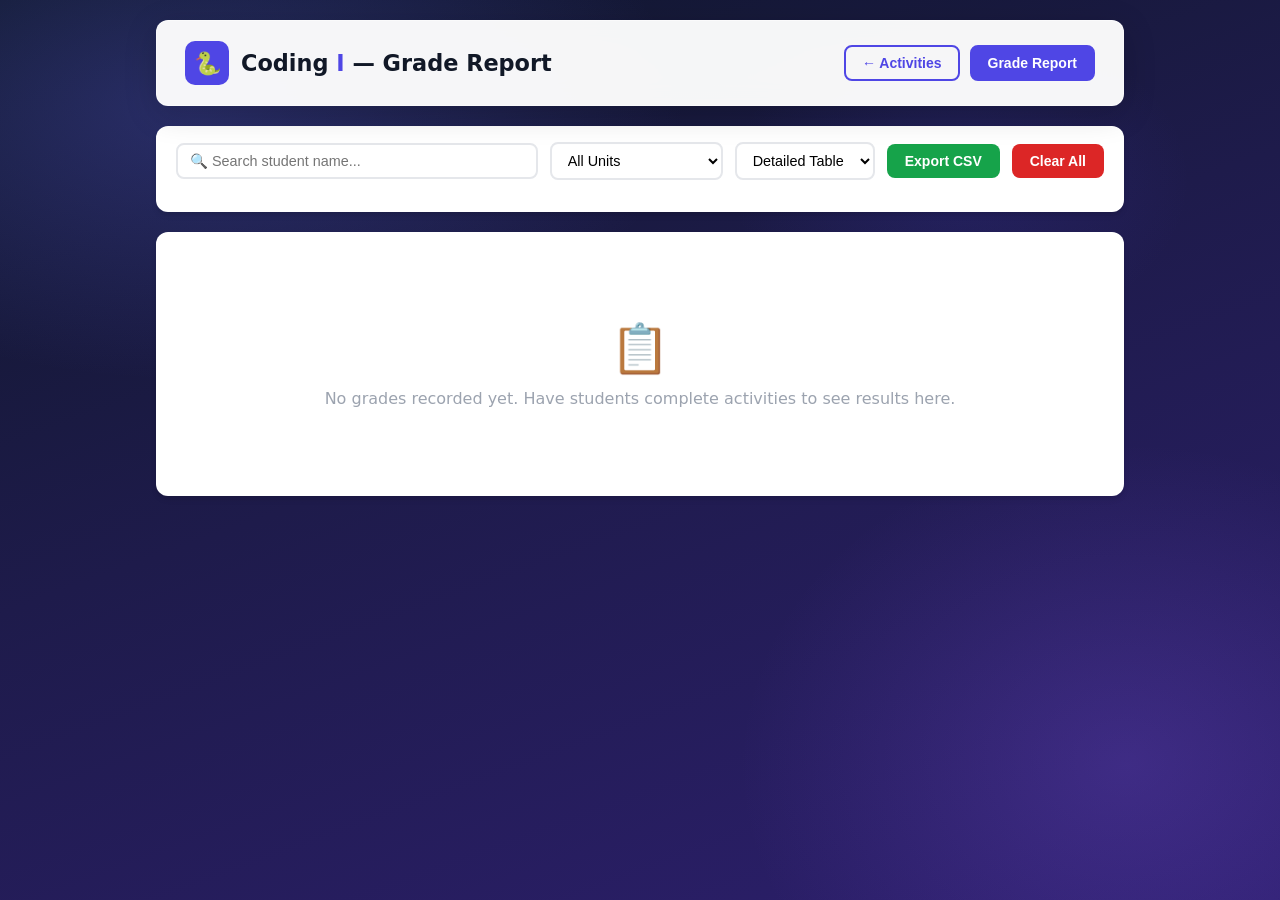
<file: grades.html>
<!DOCTYPE html>
<html lang="en">
<head>
  <meta charset="UTF-8" />
  <meta name="viewport" content="width=device-width, initial-scale=1.0" />
  <title>Grade Report — Coding I</title>
  <link rel="stylesheet" href="css/styles.css" />
</head>
<body>

  <div class="grades-container">

    <!-- Header -->
    <header class="app-header">
      <div class="logo">
        <div class="logo-icon">🐍</div>
        <h1>Coding <span>I</span> — Grade Report</h1>
      </div>
      <nav class="header-nav">
        <button class="btn-nav" onclick="window.location.href='index.html'">← Activities</button>
        <button class="btn-nav active">Grade Report</button>
      </nav>
    </header>

    <!-- Toolbar -->
    <div class="card" style="padding: 16px 20px;">
      <div class="grades-toolbar">
        <input type="text" id="search-input" placeholder="🔍 Search student name..." oninput="filterTable()" style="flex:1; min-width:160px;" />
        <select id="unit-filter" onchange="filterTable()">
          <option value="">All Units</option>
          <option value="1">Unit 1: Intro</option>
          <option value="2">Unit 2: Variables</option>
          <option value="3">Unit 3: Conditionals</option>
          <option value="4">Unit 4: Loops</option>
          <option value="5">Unit 5: Functions</option>
          <option value="6">Unit 6: Debugging</option>
          <option value="7">Unit 7: Projects</option>
        </select>
        <select id="view-mode" onchange="renderGrades()">
          <option value="table">Detailed Table</option>
          <option value="cards">Student Cards</option>
        </select>
        <button class="btn-export" onclick="exportCSV()">Export CSV</button>
        <button class="btn-danger" onclick="confirmClearAll()">Clear All</button>
      </div>
    </div>

    <!-- Stats Bar -->
    <div id="stats-bar"></div>

    <!-- Grade Content -->
    <div id="grades-content">
      <div class="loading">Loading grades...</div>
    </div>

  </div>

  <div id="toast" class="toast"></div>

  <!-- Modal -->
  <div id="modal-overlay" style="display:none; position:fixed; inset:0; background:rgba(0,0,0,0.5); z-index:100; align-items:center; justify-content:center;">
    <div id="modal-box" style="background:white; border-radius:12px; padding:28px; max-width:400px; width:90%; box-shadow: 0 25px 50px rgba(0,0,0,0.25);">
      <h3 id="modal-title" style="font-size:1.1rem; font-weight:700; margin-bottom:12px;"></h3>
      <p id="modal-body" style="color:#6b7280; margin-bottom:24px; line-height:1.6;"></p>
      <div style="display:flex; gap:10px; justify-content:flex-end;">
        <button onclick="closeModal()" style="padding:9px 18px; border:2px solid #e5e7eb; border-radius:8px; background:white; cursor:pointer; font-weight:600;">Cancel</button>
        <button id="modal-confirm" style="padding:9px 18px; border:none; border-radius:8px; background:#dc2626; color:white; cursor:pointer; font-weight:600;" onclick="">Confirm</button>
      </div>
    </div>
  </div>

  <script src="js/data.js"></script>
  <script src="js/grades.js"></script>
  <script>

    let allRows = [];

    document.addEventListener('DOMContentLoaded', () => {
      renderStatsBar();
      renderGrades();
    });

    function renderStatsBar() {
      const students = getAllStudents();
      const statsBar = document.getElementById('stats-bar');

      if (students.length === 0) {
        statsBar.innerHTML = '';
        return;
      }

      let totalSessions = 0;
      let grandScore = 0, grandPossible = 0;
      const averages = [];

      students.forEach(name => {
        const s = getStudentSummary(name);
        if (s.pct !== null) {
          averages.push(s.pct);
          grandScore += s.totalScore;
          grandPossible += s.totalPossible;
          totalSessions += s.sessions;
        }
      });

      const classAvg = grandPossible > 0 ? Math.round((grandScore / grandPossible) * 100) : 0;

      statsBar.innerHTML = `
        <div style="display:grid; grid-template-columns: repeat(auto-fit, minmax(160px, 1fr)); gap:12px; margin-bottom:16px;">
          <div class="card" style="padding:16px; text-align:center;">
            <div style="font-size:1.8rem; font-weight:800; color:var(--primary);">${students.length}</div>
            <div style="font-size:0.8rem; color:var(--gray-500); text-transform:uppercase; letter-spacing:.05em; margin-top:4px;">Students</div>
          </div>
          <div class="card" style="padding:16px; text-align:center;">
            <div style="font-size:1.8rem; font-weight:800; color:var(--primary);">${totalSessions}</div>
            <div style="font-size:0.8rem; color:var(--gray-500); text-transform:uppercase; letter-spacing:.05em; margin-top:4px;">Total Sessions</div>
          </div>
          <div class="card" style="padding:16px; text-align:center;">
            <div style="font-size:1.8rem; font-weight:800; color:var(--primary);">${classAvg}%</div>
            <div style="font-size:0.8rem; color:var(--gray-500); text-transform:uppercase; letter-spacing:.05em; margin-top:4px;">Class Average</div>
          </div>
          <div class="card" style="padding:16px; text-align:center;">
            <div style="font-size:1.8rem; font-weight:800; color:var(--primary);">${getLetterGrade(classAvg)}</div>
            <div style="font-size:0.8rem; color:var(--gray-500); text-transform:uppercase; letter-spacing:.05em; margin-top:4px;">Class Grade</div>
          </div>
        </div>
      `;
    }

    function renderGrades() {
      const mode = document.getElementById('view-mode').value;
      const students = getAllStudents();
      const content = document.getElementById('grades-content');

      if (students.length === 0) {
        content.innerHTML = `
          <div class="card">
            <div class="no-data">
              <div class="no-data-icon">📋</div>
              <p>No grades recorded yet. Have students complete activities to see results here.</p>
            </div>
          </div>
        `;
        return;
      }

      if (mode === 'cards') {
        renderStudentCards(students, content);
      } else {
        renderDetailedTable(students, content);
      }
    }

    function renderStudentCards(students, container) {
      const cards = students.map(name => {
        const s = getStudentSummary(name);
        const grades = getStudentGrades(name);
        const daysCompleted = Object.keys(grades).length;
        const gradeClass = getGradeClass(s.pct);
        const letter = getLetterGrade(s.pct);

        return `
          <div class="student-card" onclick="viewStudent('${name.replace(/'/g, "\\'")}')">
            <div class="s-name">${escapeHtml(name)}</div>
            <div class="s-stats">${daysCompleted} day${daysCompleted !== 1 ? 's' : ''} completed · ${s.sessions} activities</div>
            <div class="s-avg">${s.pct !== null ? s.pct + '%' : '—'} <span class="grade-pill ${gradeClass}" style="font-size:0.85rem;">${letter}</span></div>
          </div>
        `;
      }).join('');

      container.innerHTML = `<div class="student-cards">${cards}</div>`;
    }

    function renderDetailedTable(students, container) {
      // Build all rows
      allRows = [];

      students.forEach(name => {
        const grades = getStudentGrades(name);
        Object.keys(grades).sort((a, b) => Number(a) - Number(b)).forEach(day => {
          const d = grades[day];
          const lesson = getLesson(Number(day));
          const unit = lesson ? lesson.unit : 0;
          const title = lesson ? lesson.title : 'Unknown';

          const br = d.bellRinger ? { s: d.bellRinger.score, t: 1 } : null;
          const pr = d.practice ? { s: d.practice.score, t: d.practice.total } : null;
          const et = d.exitTicket ? { s: d.exitTicket.score, t: 1 } : null;

          let totalScore = 0, totalPossible = 0;
          [br, pr, et].forEach(x => { if (x) { totalScore += x.s; totalPossible += x.t; } });
          const pct = totalPossible > 0 ? Math.round((totalScore / totalPossible) * 100) : null;

          const timestamps = ['bellRinger','practice','exitTicket']
            .filter(p => d[p] && d[p].timestamp)
            .map(p => d[p].timestamp);
          const dateStr = timestamps.length > 0
            ? new Date(timestamps[timestamps.length - 1]).toLocaleDateString()
            : '—';

          allRows.push({ name, day: Number(day), unit, title, br, pr, et, pct, dateStr });
        });
      });

      filterTable();
    }

    function filterTable() {
      const search = (document.getElementById('search-input').value || '').toLowerCase();
      const unitFilter = document.getElementById('unit-filter').value;

      const filtered = allRows.filter(row => {
        const matchName = row.name.toLowerCase().includes(search);
        const matchUnit = !unitFilter || String(row.unit) === unitFilter;
        return matchName && matchUnit;
      });

      renderTable(filtered);
    }

    function renderTable(rows) {
      const container = document.getElementById('grades-content');

      if (rows.length === 0) {
        container.innerHTML = `
          <div class="card">
            <div class="no-data">
              <div class="no-data-icon">🔍</div>
              <p>No records match your search.</p>
            </div>
          </div>
        `;
        return;
      }

      const tbody = rows.map(row => {
        const brStr = row.br ? `${row.br.s}/${row.br.t}` : '—';
        const prStr = row.pr ? `${row.pr.s}/${row.pr.t}` : '—';
        const etStr = row.et ? `${row.et.s}/${row.et.t}` : '—';
        const pctStr = row.pct !== null ? `${row.pct}%` : '—';
        const letter = getLetterGrade(row.pct);
        const gradeClass = getGradeClass(row.pct);

        const brPct = row.br ? (row.br.s / row.br.t * 100) : null;
        const prPct = row.pr ? Math.round(row.pr.s / row.pr.t * 100) : null;
        const etPct = row.et ? (row.et.s / row.et.t * 100) : null;

        return `
          <tr>
            <td><strong>${escapeHtml(row.name)}</strong></td>
            <td>Day ${row.day}</td>
            <td><span style="font-size:0.75rem; color:var(--gray-500);">Unit ${row.unit}</span><br>${escapeHtml(row.title)}</td>
            <td><span class="grade-pill ${getGradeClass(brPct)}">${brStr}</span></td>
            <td><span class="grade-pill ${getGradeClass(prPct)}">${prStr}</span></td>
            <td><span class="grade-pill ${getGradeClass(etPct)}">${etStr}</span></td>
            <td>
              <strong>${pctStr}</strong>
              <span class="grade-pill ${gradeClass}" style="margin-left:4px;">${letter}</span>
            </td>
            <td style="color:var(--gray-400); font-size:0.8rem;">${row.dateStr}</td>
            <td>
              <button onclick="deleteEntry('${escapeAttrHTML(row.name)}', ${row.day})"
                style="background:none; border:none; cursor:pointer; color:var(--gray-400); font-size:1.1rem;" title="Delete">🗑️</button>
            </td>
          </tr>
        `;
      }).join('');

      document.getElementById('grades-content').innerHTML = `
        <div class="grades-table-wrap">
          <table class="grades-table">
            <thead>
              <tr>
                <th>Student</th>
                <th>Day</th>
                <th>Lesson</th>
                <th>🔔 Bell Ringer</th>
                <th>✏️ Practice</th>
                <th>🚪 Exit Ticket</th>
                <th>Overall</th>
                <th>Date</th>
                <th></th>
              </tr>
            </thead>
            <tbody>${tbody}</tbody>
          </table>
        </div>
      `;
    }

    function viewStudent(name) {
      // Switch to table view filtered by student
      document.getElementById('view-mode').value = 'table';
      document.getElementById('search-input').value = name;
      renderGrades();
      filterTable();
    }

    function exportCSV() {
      const csv = exportGradesCSV();
      if (!csv) {
        showToast('No grades to export.');
        return;
      }
      const blob = new Blob([csv], { type: 'text/csv' });
      const url = URL.createObjectURL(blob);
      const a = document.createElement('a');
      a.href = url;
      a.download = `coding1_grades_${new Date().toISOString().slice(0,10)}.csv`;
      a.click();
      URL.revokeObjectURL(url);
      showToast('Grades exported!');
    }

    function deleteEntry(name, day) {
      showModal(
        'Delete Entry?',
        `Remove ${name}'s Day ${day} grades? This cannot be undone.`,
        () => {
          const all = loadAllGrades();
          if (all[name] && all[name][day]) {
            delete all[name][day];
            if (Object.keys(all[name]).length === 0) delete all[name];
            saveAllGrades(all);
          }
          renderStatsBar();
          renderGrades();
          showToast('Entry deleted.');
        }
      );
    }

    function confirmClearAll() {
      showModal(
        'Clear ALL Grades?',
        'This will permanently delete ALL student grades from this device. Are you sure?',
        () => {
          deleteAllGrades();
          allRows = [];
          renderStatsBar();
          renderGrades();
          showToast('All grades cleared.');
        }
      );
    }

    function showModal(title, body, onConfirm) {
      document.getElementById('modal-title').textContent = title;
      document.getElementById('modal-body').textContent = body;
      document.getElementById('modal-confirm').onclick = () => { closeModal(); onConfirm(); };
      document.getElementById('modal-overlay').style.display = 'flex';
    }

    function closeModal() {
      document.getElementById('modal-overlay').style.display = 'none';
    }

    function showToast(message) {
      let toast = document.getElementById('toast');
      toast.textContent = message;
      toast.classList.add('show');
      clearTimeout(toast._timer);
      toast._timer = setTimeout(() => toast.classList.remove('show'), 3000);
    }

    function escapeHtml(text) {
      return String(text).replace(/&/g, '&amp;').replace(/</g, '&lt;').replace(/>/g, '&gt;');
    }

    function escapeAttrHTML(text) {
      return String(text).replace(/'/g, '&#39;').replace(/"/g, '&quot;');
    }

  </script>

</body>
</html>
</file>
<file: css/styles.css>
/* ============================================
   Coding I - Daily Activities App
   ============================================ */

:root {
  --primary: #4f46e5;
  --primary-dark: #3730a3;
  --primary-light: #e0e7ff;
  --success: #16a34a;
  --success-light: #dcfce7;
  --error: #dc2626;
  --error-light: #fee2e2;
  --warning: #d97706;
  --warning-light: #fef3c7;
  --gray-50: #f9fafb;
  --gray-100: #f3f4f6;
  --gray-200: #e5e7eb;
  --gray-300: #d1d5db;
  --gray-400: #9ca3af;
  --gray-500: #6b7280;
  --gray-600: #4b5563;
  --gray-700: #374151;
  --gray-800: #1f2937;
  --gray-900: #111827;
  --font: 'Segoe UI', system-ui, -apple-system, sans-serif;
  --mono: 'Consolas', 'Courier New', monospace;
  --radius: 12px;
  --shadow: 0 4px 6px -1px rgba(0,0,0,0.1), 0 2px 4px -1px rgba(0,0,0,0.06);
  --shadow-lg: 0 10px 15px -3px rgba(0,0,0,0.1), 0 4px 6px -2px rgba(0,0,0,0.05);
}

* { box-sizing: border-box; margin: 0; padding: 0; }

body {
  font-family: var(--font);
  background:
    radial-gradient(ellipse 70% 55% at 15%  12%, rgba(99, 102, 241, 0.28) 0%, transparent 55%),
    radial-gradient(ellipse 55% 65% at 88%  85%, rgba(139, 92, 246, 0.22) 0%, transparent 55%),
    radial-gradient(ellipse 40% 40% at 75%  20%, rgba(79, 70, 229, 0.15)  0%, transparent 45%),
    linear-gradient(160deg, #0f172a 0%, #1e1b4b 45%, #2d1f6e 100%);
  min-height: 100vh;
  color: var(--gray-900);
}

/* ============ LAYOUT ============ */
.app-container {
  max-width: 860px;
  margin: 0 auto;
  padding: 20px 16px 60px;
}

/* ============ HEADER ============ */
.app-header {
  background: rgba(255, 255, 255, 0.96);
  backdrop-filter: blur(12px);
  -webkit-backdrop-filter: blur(12px);
  border-radius: var(--radius);
  border: 1px solid rgba(255, 255, 255, 0.5);
  padding: 20px 28px;
  margin-bottom: 20px;
  box-shadow: 0 8px 32px rgba(0, 0, 0, 0.18);
  display: flex;
  align-items: center;
  justify-content: space-between;
  flex-wrap: wrap;
  gap: 12px;
}

.app-header .logo {
  display: flex;
  align-items: center;
  gap: 12px;
}

.app-header .logo-icon {
  width: 44px;
  height: 44px;
  background: var(--primary);
  border-radius: 10px;
  display: flex;
  align-items: center;
  justify-content: center;
  font-size: 22px;
}

.app-header h1 {
  font-size: 1.4rem;
  font-weight: 700;
  color: var(--gray-900);
}

.app-header h1 span {
  color: var(--primary);
}

.header-nav {
  display: flex;
  gap: 10px;
}

.btn-nav {
  padding: 8px 16px;
  border-radius: 8px;
  border: 2px solid var(--primary);
  background: transparent;
  color: var(--primary);
  font-weight: 600;
  font-size: 0.875rem;
  cursor: pointer;
  transition: all 0.2s;
  text-decoration: none;
}

.btn-nav:hover, .btn-nav.active {
  background: var(--primary);
  color: white;
}

/* ============ CARDS ============ */
.card {
  background: white;
  border-radius: var(--radius);
  padding: 28px;
  box-shadow: var(--shadow);
  margin-bottom: 20px;
}

.card-title {
  font-size: 1.1rem;
  font-weight: 700;
  color: var(--gray-800);
  margin-bottom: 16px;
  display: flex;
  align-items: center;
  gap: 8px;
}

.card-title .badge {
  font-size: 0.7rem;
  padding: 3px 8px;
  border-radius: 20px;
  font-weight: 600;
  text-transform: uppercase;
  letter-spacing: 0.05em;
}

.badge-bell { background: #fef3c7; color: #92400e; }
.badge-practice { background: var(--primary-light); color: var(--primary-dark); }
.badge-exit { background: #f0fdf4; color: #166534; }
.badge-unit1 { background: #fef3c7; color: #92400e; }
.badge-unit2 { background: #fce7f3; color: #9d174d; }
.badge-unit3 { background: #ede9fe; color: #5b21b6; }
.badge-unit4 { background: #dbeafe; color: #1e40af; }
.badge-unit5 { background: #dcfce7; color: #14532d; }
.badge-unit6 { background: #fff7ed; color: #9a3412; }
.badge-unit7 { background: #f1f5f9; color: #334155; }

/* ============ SETUP SCREEN ============ */
.setup-screen {
  display: flex;
  flex-direction: column;
  gap: 20px;
}

/* Modern card with no top padding (banner fills it) */
.setup-card {
  padding: 0 !important;
  overflow: hidden;
  text-align: center;
}

/* Gradient banner at top of setup card */
.setup-banner {
  background: linear-gradient(135deg, var(--primary) 0%, #7c3aed 100%);
  padding: 36px 28px 28px;
  text-align: center;
  position: relative;
}

.setup-banner::after {
  content: '';
  position: absolute;
  bottom: -1px;
  left: 0;
  right: 0;
  height: 24px;
  background: white;
  border-radius: 20px 20px 0 0;
}

.setup-banner-emoji {
  font-size: 3.2rem;
  display: block;
  margin-bottom: 8px;
  filter: drop-shadow(0 4px 8px rgba(0,0,0,0.3));
}

.setup-banner-title {
  font-size: 2rem;
  font-weight: 800;
  color: white;
  margin-bottom: 4px;
  letter-spacing: -.02em;
}

.setup-banner-sub {
  font-size: 0.9rem;
  color: rgba(255,255,255,0.75);
  font-weight: 500;
  letter-spacing: .06em;
  text-transform: uppercase;
}

/* Body area below banner */
.setup-body {
  padding: 28px 28px 36px;
  text-align: center;
}

/* Legacy grid (kept for any fallback usage) */
.setup-grid {
  display: grid;
  grid-template-columns: 1fr 1fr;
  gap: 20px;
}

@media (max-width: 600px) {
  .setup-grid { grid-template-columns: 1fr; }
}

.form-group {
  display: flex;
  flex-direction: column;
  gap: 8px;
}

.form-group label {
  font-weight: 600;
  font-size: 0.875rem;
  color: var(--gray-700);
}

.form-group input,
.form-group select {
  padding: 10px 14px;
  border: 2px solid var(--gray-200);
  border-radius: 8px;
  font-size: 1rem;
  font-family: var(--font);
  transition: border-color 0.2s;
  background: white;
}

.form-group input:focus,
.form-group select:focus {
  outline: none;
  border-color: var(--primary);
}

.btn-primary {
  background: var(--primary);
  color: white;
  border: none;
  padding: 14px 28px;
  border-radius: 10px;
  font-size: 1.05rem;
  font-weight: 700;
  cursor: pointer;
  transition: all 0.2s;
  width: 100%;
  letter-spacing: 0.01em;
}

.btn-primary:hover {
  background: var(--primary-dark);
  transform: translateY(-1px);
  box-shadow: var(--shadow-lg);
}

.btn-primary:disabled {
  opacity: 0.5;
  cursor: not-allowed;
  transform: none;
}

.btn-secondary {
  background: white;
  color: var(--primary);
  border: 2px solid var(--primary);
  padding: 12px 24px;
  border-radius: 10px;
  font-size: 1rem;
  font-weight: 600;
  cursor: pointer;
  transition: all 0.2s;
}

.btn-secondary:hover {
  background: var(--primary-light);
}

/* ============ LESSON HEADER ============ */
.lesson-header {
  background: linear-gradient(135deg, var(--primary) 0%, var(--primary-dark) 100%);
  color: white;
  border-radius: var(--radius);
  padding: 24px 28px;
  margin-bottom: 20px;
  box-shadow: var(--shadow-lg);
}

.lesson-header .day-label {
  font-size: 0.8rem;
  font-weight: 600;
  text-transform: uppercase;
  letter-spacing: 0.1em;
  opacity: 0.8;
  margin-bottom: 4px;
}

.lesson-header .lesson-title {
  font-size: 1.5rem;
  font-weight: 700;
  margin-bottom: 4px;
}

.lesson-header .student-info {
  font-size: 0.9rem;
  opacity: 0.85;
}

.progress-bar-outer {
  background: rgba(255,255,255,0.2);
  border-radius: 20px;
  height: 6px;
  margin-top: 16px;
}

.progress-bar-inner {
  background: white;
  border-radius: 20px;
  height: 6px;
  transition: width 0.4s ease;
}

/* ============ PHASE TABS ============ */
.phase-tabs {
  display: flex;
  gap: 8px;
  background: white;
  border-radius: var(--radius);
  padding: 8px;
  margin-bottom: 20px;
  box-shadow: var(--shadow);
}

.phase-tab {
  flex: 1;
  padding: 10px 8px;
  border-radius: 8px;
  border: none;
  font-weight: 600;
  font-size: 0.85rem;
  cursor: pointer;
  transition: all 0.2s;
  background: transparent;
  color: var(--gray-500);
  text-align: center;
  display: flex;
  flex-direction: column;
  align-items: center;
  gap: 2px;
}

.phase-tab .tab-icon { font-size: 1.2rem; }
.phase-tab .tab-label { font-size: 0.7rem; text-transform: uppercase; letter-spacing: 0.05em; }

.phase-tab.active {
  background: var(--primary);
  color: white;
}

.phase-tab.completed {
  color: var(--success);
}

.phase-tab.locked {
  opacity: 0.4;
  cursor: not-allowed;
}

/* Teacher has explicitly locked this section */
.phase-tab.teacher-locked {
  opacity: 0.5;
  cursor: not-allowed;
  color: var(--error);
}

/* "Waiting for teacher" message in action bars */
.teacher-wait {
  font-size: 0.9rem;
  font-weight: 600;
  color: var(--warning);
  background: var(--warning-light);
  border: 1.5px solid #fcd34d;
  border-radius: 10px;
  padding: 12px 20px;
  display: flex;
  align-items: center;
  gap: 8px;
  animation: teacher-wait-pulse 2s ease-in-out infinite;
}

@keyframes teacher-wait-pulse {
  0%, 100% { opacity: 1; }
  50%       { opacity: 0.7; }
}

/* ============ QUESTIONS ============ */
.question-card {
  background: white;
  border-radius: var(--radius);
  padding: 24px;
  margin-bottom: 16px;
  box-shadow: var(--shadow);
  border-left: 4px solid var(--gray-200);
  transition: border-color 0.2s;
}

.question-card.active {
  border-left-color: var(--primary);
}

.question-card.correct {
  border-left-color: var(--success);
  background: #f8fff9;
}

.question-card.incorrect {
  border-left-color: var(--error);
  background: #fff8f8;
}

.question-number {
  font-size: 0.75rem;
  font-weight: 700;
  text-transform: uppercase;
  letter-spacing: 0.08em;
  color: var(--gray-400);
  margin-bottom: 10px;
}

.question-difficulty {
  display: inline-block;
  font-size: 0.7rem;
  font-weight: 600;
  padding: 2px 8px;
  border-radius: 20px;
  margin-left: 8px;
  text-transform: capitalize;
}

.diff-beginner { background: #dcfce7; color: #15803d; }
.diff-intermediate { background: #dbeafe; color: #1d4ed8; }
.diff-challenge { background: #fce7f3; color: #be185d; }

.question-text {
  font-size: 1rem;
  font-weight: 500;
  color: var(--gray-800);
  line-height: 1.6;
  margin-bottom: 16px;
}

.code-block {
  background: var(--gray-800);
  color: #e2e8f0;
  padding: 16px;
  border-radius: 8px;
  font-family: var(--mono);
  font-size: 0.875rem;
  line-height: 1.7;
  margin: 12px 0;
  overflow-x: auto;
  white-space: pre;
}

.code-inline {
  background: var(--gray-100);
  padding: 1px 6px;
  border-radius: 4px;
  font-family: var(--mono);
  font-size: 0.9em;
  color: var(--primary-dark);
}

/* ============ ANSWER OPTIONS ============ */
.options-list {
  display: flex;
  flex-direction: column;
  gap: 10px;
}

.option-btn {
  display: flex;
  align-items: flex-start;
  gap: 12px;
  padding: 12px 16px;
  border: 2px solid var(--gray-200);
  border-radius: 10px;
  background: white;
  cursor: pointer;
  transition: all 0.2s;
  text-align: left;
  font-size: 0.95rem;
  font-family: var(--font);
  color: var(--gray-700);
  line-height: 1.5;
}

.option-btn:hover:not(:disabled) {
  border-color: var(--primary);
  background: var(--primary-light);
}

.option-btn.selected {
  border-color: var(--primary);
  background: var(--primary-light);
  color: var(--primary-dark);
}

.option-btn.correct-answer {
  border-color: var(--success);
  background: var(--success-light);
  color: #14532d;
}

.option-btn.wrong-answer {
  border-color: var(--error);
  background: var(--error-light);
  color: #7f1d1d;
}

.option-btn:disabled {
  cursor: default;
}

.option-letter {
  font-weight: 700;
  font-size: 0.85rem;
  min-width: 22px;
  height: 22px;
  background: var(--gray-100);
  border-radius: 50%;
  display: flex;
  align-items: center;
  justify-content: center;
  flex-shrink: 0;
  margin-top: 1px;
}

.option-btn.selected .option-letter {
  background: var(--primary);
  color: white;
}

.option-btn.correct-answer .option-letter {
  background: var(--success);
  color: white;
}

.option-btn.wrong-answer .option-letter {
  background: var(--error);
  color: white;
}

/* True/False */
.tf-options {
  display: flex;
  gap: 12px;
}

.tf-btn {
  flex: 1;
  padding: 14px;
  border: 2px solid var(--gray-200);
  border-radius: 10px;
  background: white;
  cursor: pointer;
  font-size: 1rem;
  font-weight: 600;
  transition: all 0.2s;
  font-family: var(--font);
}

.tf-btn:hover:not(:disabled) {
  border-color: var(--primary);
  background: var(--primary-light);
}

.tf-btn.selected { border-color: var(--primary); background: var(--primary-light); color: var(--primary-dark); }
.tf-btn.correct-answer { border-color: var(--success); background: var(--success-light); color: #14532d; }
.tf-btn.wrong-answer { border-color: var(--error); background: var(--error-light); color: #7f1d1d; }
.tf-btn:disabled { cursor: default; }

/* ============ FEEDBACK ============ */
.feedback-box {
  margin-top: 14px;
  padding: 12px 16px;
  border-radius: 8px;
  font-size: 0.9rem;
  line-height: 1.6;
  display: none;
}

.feedback-box.show { display: block; }

.feedback-box.correct {
  background: var(--success-light);
  color: #14532d;
  border-left: 3px solid var(--success);
}

.feedback-box.incorrect {
  background: var(--error-light);
  color: #7f1d1d;
  border-left: 3px solid var(--error);
}

.feedback-icon { font-weight: 700; margin-right: 6px; }

/* ============ SUBMIT BUTTON AREA ============ */
.action-bar {
  display: flex;
  gap: 12px;
  margin-top: 20px;
  justify-content: flex-end;
  flex-wrap: wrap;
}

.btn-submit {
  background: var(--primary);
  color: white;
  border: none;
  padding: 12px 28px;
  border-radius: 10px;
  font-size: 1rem;
  font-weight: 700;
  cursor: pointer;
  transition: all 0.2s;
  min-width: 140px;
}

.btn-submit:hover:not(:disabled) {
  background: var(--primary-dark);
  transform: translateY(-1px);
}

.btn-submit:disabled { opacity: 0.5; cursor: not-allowed; }

.btn-next {
  background: var(--success);
  color: white;
  border: none;
  padding: 12px 28px;
  border-radius: 10px;
  font-size: 1rem;
  font-weight: 700;
  cursor: pointer;
  transition: all 0.2s;
  display: none;
}

.btn-next:hover { background: #15803d; }
.btn-next.show { display: block; }

/* ============ SCORE SUMMARY ============ */
.score-summary {
  background: white;
  border-radius: var(--radius);
  padding: 28px;
  text-align: center;
  box-shadow: var(--shadow-lg);
}

.score-circle {
  width: 120px;
  height: 120px;
  border-radius: 50%;
  display: flex;
  flex-direction: column;
  align-items: center;
  justify-content: center;
  margin: 0 auto 20px;
  font-weight: 700;
}

.score-circle .score-pct {
  font-size: 2rem;
  line-height: 1;
}

.score-circle .score-label {
  font-size: 0.75rem;
  text-transform: uppercase;
  letter-spacing: 0.05em;
}

.score-A { background: #dcfce7; color: #14532d; border: 4px solid #16a34a; }
.score-B { background: #dbeafe; color: #1e3a8a; border: 4px solid #2563eb; }
.score-C { background: #fef9c3; color: #713f12; border: 4px solid #ca8a04; }
.score-D { background: #ffedd5; color: #7c2d12; border: 4px solid #ea580c; }
.score-F { background: #fee2e2; color: #7f1d1d; border: 4px solid #dc2626; }

.score-breakdown {
  display: grid;
  grid-template-columns: repeat(3, 1fr);
  gap: 12px;
  margin: 20px 0;
}

.score-item {
  background: var(--gray-50);
  border-radius: 10px;
  padding: 16px 12px;
  text-align: center;
}

.score-item .item-label {
  font-size: 0.75rem;
  font-weight: 600;
  text-transform: uppercase;
  letter-spacing: 0.05em;
  color: var(--gray-500);
  margin-bottom: 6px;
}

.score-item .item-score {
  font-size: 1.5rem;
  font-weight: 800;
  color: var(--gray-800);
}

.score-item .item-total {
  font-size: 0.8rem;
  color: var(--gray-400);
}

.feedback-message {
  font-size: 1.05rem;
  color: var(--gray-700);
  margin: 16px 0;
  line-height: 1.6;
}

/* ============ SESSION COMPLETE ============ */
.session-complete {
  text-align: center;
  padding: 20px 0;
}

.session-complete h2 {
  font-size: 1.8rem;
  font-weight: 800;
  color: var(--gray-800);
  margin-bottom: 8px;
}

.session-complete .sub {
  color: var(--gray-500);
  margin-bottom: 28px;
}

.star-row {
  font-size: 2.5rem;
  margin: 16px 0;
}

/* ============ GRADES PAGE ============ */
.grades-container {
  max-width: 1000px;
  margin: 0 auto;
  padding: 20px 16px 60px;
}

.grades-toolbar {
  display: flex;
  gap: 12px;
  flex-wrap: wrap;
  margin-bottom: 16px;
  align-items: center;
}

.grades-toolbar select,
.grades-toolbar input {
  padding: 8px 12px;
  border: 2px solid var(--gray-200);
  border-radius: 8px;
  font-size: 0.9rem;
  background: white;
}

.btn-export {
  background: var(--success);
  color: white;
  border: none;
  padding: 9px 18px;
  border-radius: 8px;
  font-size: 0.875rem;
  font-weight: 600;
  cursor: pointer;
  transition: background 0.2s;
}

.btn-export:hover { background: #15803d; }

.btn-danger {
  background: var(--error);
  color: white;
  border: none;
  padding: 9px 18px;
  border-radius: 8px;
  font-size: 0.875rem;
  font-weight: 600;
  cursor: pointer;
  transition: background 0.2s;
}

.btn-danger:hover { background: #b91c1c; }

.grades-table-wrap {
  background: white;
  border-radius: var(--radius);
  overflow: hidden;
  box-shadow: var(--shadow);
}

.grades-table {
  width: 100%;
  border-collapse: collapse;
  font-size: 0.875rem;
}

.grades-table th {
  background: var(--gray-50);
  padding: 12px 14px;
  text-align: left;
  font-weight: 700;
  color: var(--gray-600);
  font-size: 0.8rem;
  text-transform: uppercase;
  letter-spacing: 0.05em;
  border-bottom: 2px solid var(--gray-200);
  white-space: nowrap;
}

.grades-table td {
  padding: 12px 14px;
  border-bottom: 1px solid var(--gray-100);
  color: var(--gray-700);
}

.grades-table tr:last-child td { border-bottom: none; }
.grades-table tr:hover td { background: var(--gray-50); }

.grade-pill {
  display: inline-flex;
  align-items: center;
  justify-content: center;
  min-width: 36px;
  padding: 3px 8px;
  border-radius: 20px;
  font-weight: 700;
  font-size: 0.85rem;
}

.grade-A { background: #dcfce7; color: #14532d; }
.grade-B { background: #dbeafe; color: #1e40af; }
.grade-C { background: #fef9c3; color: #713f12; }
.grade-D { background: #ffedd5; color: #7c2d12; }
.grade-F { background: #fee2e2; color: #7f1d1d; }
.grade-na { background: var(--gray-100); color: var(--gray-400); }

.no-data {
  text-align: center;
  padding: 60px 20px;
  color: var(--gray-400);
}

.no-data .no-data-icon { font-size: 3rem; margin-bottom: 12px; }
.no-data p { font-size: 1rem; }

/* ============ STUDENT SUMMARY CARDS ============ */
.student-cards {
  display: grid;
  grid-template-columns: repeat(auto-fill, minmax(220px, 1fr));
  gap: 14px;
  margin-bottom: 20px;
}

.student-card {
  background: white;
  border-radius: var(--radius);
  padding: 20px;
  box-shadow: var(--shadow);
  cursor: pointer;
  transition: all 0.2s;
  border: 2px solid transparent;
}

.student-card:hover {
  transform: translateY(-2px);
  box-shadow: var(--shadow-lg);
  border-color: var(--primary);
}

.student-card.selected-student {
  border-color: var(--primary);
  background: var(--primary-light);
}

.student-card .s-name {
  font-weight: 700;
  font-size: 1rem;
  color: var(--gray-800);
  margin-bottom: 8px;
}

.student-card .s-stats {
  font-size: 0.8rem;
  color: var(--gray-500);
}

.student-card .s-avg {
  font-size: 1.4rem;
  font-weight: 800;
  color: var(--primary);
  margin-top: 4px;
}

/* ============ TOAST ============ */
.toast {
  position: fixed;
  bottom: 24px;
  right: 24px;
  background: var(--gray-800);
  color: white;
  padding: 12px 20px;
  border-radius: 10px;
  font-size: 0.9rem;
  font-weight: 500;
  box-shadow: var(--shadow-lg);
  transform: translateY(80px);
  opacity: 0;
  transition: all 0.3s ease;
  z-index: 1000;
}

.toast.show {
  transform: translateY(0);
  opacity: 1;
}

/* ============ LOADING ============ */
.loading {
  display: flex;
  align-items: center;
  justify-content: center;
  padding: 60px;
  color: var(--gray-400);
  font-size: 1rem;
}

/* ============ WAITING SCREEN ============ */
.waiting-emoji {
  animation: waiting-bounce 2s ease-in-out infinite;
}

@keyframes waiting-bounce {
  0%, 100% { transform: translateY(0); }
  50%       { transform: translateY(-10px); }
}

.waiting-indicator {
  display: inline-flex;
  align-items: center;
  gap: 8px;
  background: var(--gray-50);
  border: 1.5px solid var(--gray-200);
  border-radius: 20px;
  padding: 8px 18px;
  margin-top: 8px;
}

.live-dot {
  width: 9px;
  height: 9px;
  border-radius: 50%;
  background: var(--success);
  display: inline-block;
  animation: pulse-dot 1.4s ease-in-out infinite;
}

@keyframes pulse-dot {
  0%, 100% { opacity: 1;   transform: scale(1); }
  50%       { opacity: 0.4; transform: scale(0.75); }
}

/* ============ ACTIVE DAY INFO (setup screen) ============ */
.active-day-info {
  background: var(--primary-light);
  border: 2px solid var(--primary);
  border-radius: 10px;
  padding: 16px 20px;
  margin: 20px auto 24px;
  max-width: 440px;
  text-align: left;
}

.active-day-badge {
  display: inline-flex;
  align-items: center;
  gap: 6px;
  margin-bottom: 6px;
}

/* ============ MISC ============ */
.hidden { display: none !important; }

.text-center { text-align: center; }

.divider {
  border: none;
  border-top: 1px solid var(--gray-200);
  margin: 20px 0;
}

.tag {
  display: inline-block;
  font-size: 0.75rem;
  padding: 2px 8px;
  border-radius: 4px;
  font-weight: 600;
  background: var(--primary-light);
  color: var(--primary-dark);
  margin-right: 4px;
}

@media (max-width: 480px) {
  .score-breakdown { grid-template-columns: 1fr; }
  .phase-tabs { gap: 4px; }
  .phase-tab { font-size: 0.75rem; }
  .phase-tab .tab-label { display: none; }
  .card { padding: 18px; }
  .question-card { padding: 16px; }
}

/* ============================================================
   CLASS SWITCHER (header)
   ============================================================ */
.class-switcher {
  display: flex;
  gap: 4px;
  background: var(--gray-100);
  border-radius: 10px;
  padding: 4px;
}

.cls-btn {
  padding: 7px 14px;
  border-radius: 7px;
  border: none;
  background: transparent;
  color: var(--gray-500);
  font-weight: 600;
  font-size: 0.8rem;
  cursor: pointer;
  transition: all 0.18s;
  white-space: nowrap;
  font-family: var(--font);
}

.cls-btn:hover {
  background: white;
  color: var(--gray-800);
  box-shadow: 0 1px 4px rgba(0,0,0,0.1);
}

.cls-btn.active {
  background: white;
  color: var(--primary);
  box-shadow: 0 1px 4px rgba(0,0,0,0.12);
  font-weight: 700;
}

/* ============================================================
   PER-CLASS COLOR THEMES
   Override --primary and background gradient per class.
   Coding I (default) = indigo (#4f46e5) — already in :root
   ============================================================ */

/* ── Coding II — Blue ─────────────────────────────────────── */
body.class-coding2 {
  --primary:       #2563eb;
  --primary-dark:  #1d4ed8;
  --primary-light: #dbeafe;
  background:
    radial-gradient(ellipse 70% 55% at 15%  12%, rgba(37, 99, 235, 0.28) 0%, transparent 55%),
    radial-gradient(ellipse 55% 65% at 88%  85%, rgba(96, 165, 250, 0.22) 0%, transparent 55%),
    radial-gradient(ellipse 40% 40% at 75%  20%, rgba(29, 78, 216, 0.15) 0%, transparent 45%),
    linear-gradient(160deg, #0f172a 0%, #1e293b 45%, #1e3a8a 100%);
}

body.class-coding2 .setup-banner {
  background: linear-gradient(135deg, #2563eb 0%, #1d4ed8 100%);
}

body.class-coding2 .lesson-header {
  background: linear-gradient(135deg, #2563eb 0%, #1d4ed8 100%);
}

body.class-coding2 .phase-tab.active {
  background: #2563eb;
}

body.class-coding2 .btn-submit,
body.class-coding2 .btn-primary {
  background: #2563eb;
}

body.class-coding2 .btn-submit:hover:not(:disabled),
body.class-coding2 .btn-primary:hover {
  background: #1d4ed8;
}

body.class-coding2 .option-btn.selected,
body.class-coding2 .tf-btn.selected {
  border-color: #2563eb;
  background: #dbeafe;
  color: #1e3a8a;
}

body.class-coding2 .option-btn:hover:not(:disabled),
body.class-coding2 .tf-btn:hover:not(:disabled) {
  border-color: #2563eb;
  background: #dbeafe;
}

body.class-coding2 .btn-nav:hover,
body.class-coding2 .btn-nav.active {
  background: #2563eb;
}

body.class-coding2 .cls-btn.active {
  color: #2563eb;
}

body.class-coding2 .form-group input:focus,
body.class-coding2 .form-group select:focus {
  border-color: #2563eb;
}

body.class-coding2 .app-header h1 span { color: #2563eb; }

/* ── Videogame Design — Green ─────────────────────────────── */
body.class-videogame {
  --primary:       #059669;
  --primary-dark:  #047857;
  --primary-light: #d1fae5;
  background:
    radial-gradient(ellipse 70% 55% at 15%  12%, rgba(5, 150, 105, 0.28) 0%, transparent 55%),
    radial-gradient(ellipse 55% 65% at 88%  85%, rgba(52, 211, 153, 0.22) 0%, transparent 55%),
    radial-gradient(ellipse 40% 40% at 75%  20%, rgba(4, 120, 87, 0.15)  0%, transparent 45%),
    linear-gradient(160deg, #0f1f1a 0%, #064e3b 45%, #065f46 100%);
}

body.class-videogame .setup-banner {
  background: linear-gradient(135deg, #059669 0%, #047857 100%);
}

body.class-videogame .lesson-header {
  background: linear-gradient(135deg, #059669 0%, #047857 100%);
}

body.class-videogame .phase-tab.active {
  background: #059669;
}

body.class-videogame .btn-submit,
body.class-videogame .btn-primary {
  background: #059669;
}

body.class-videogame .btn-submit:hover:not(:disabled),
body.class-videogame .btn-primary:hover {
  background: #047857;
}

body.class-videogame .option-btn.selected,
body.class-videogame .tf-btn.selected {
  border-color: #059669;
  background: #d1fae5;
  color: #064e3b;
}

body.class-videogame .option-btn:hover:not(:disabled),
body.class-videogame .tf-btn:hover:not(:disabled) {
  border-color: #059669;
  background: #d1fae5;
}

body.class-videogame .btn-nav:hover,
body.class-videogame .btn-nav.active {
  background: #059669;
}

body.class-videogame .cls-btn.active {
  color: #059669;
}

body.class-videogame .form-group input:focus,
body.class-videogame .form-group select:focus {
  border-color: #059669;
}

body.class-videogame .app-header h1 span { color: #059669; }

/* ============================================================
   UTILITY ANIMATIONS
   ============================================================ */
@keyframes spin {
  to { transform: rotate(360deg); }
}
</file>
